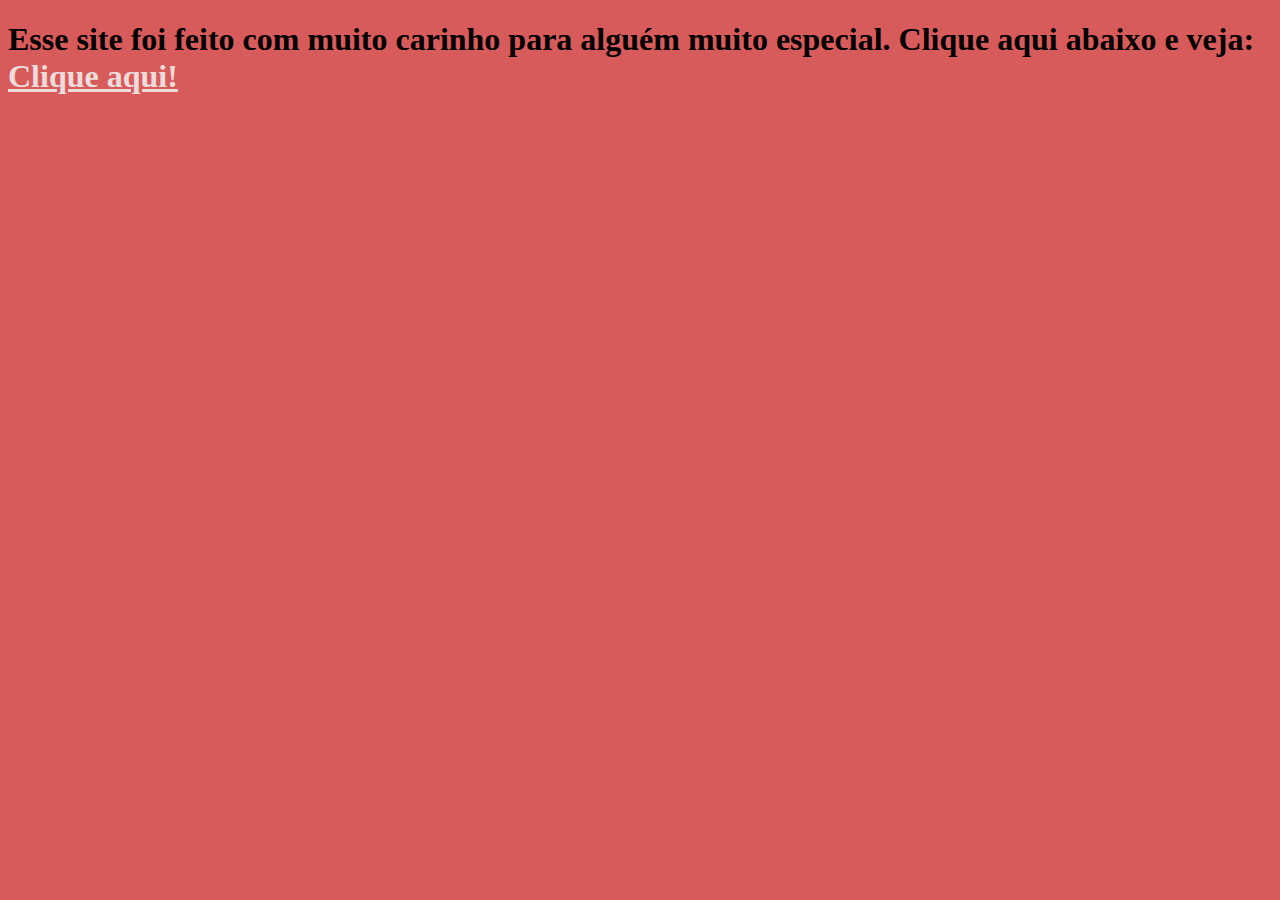
<file: index.html>
<!DOCTYPE html>
<html lang="en">
<head>
    <meta charset="UTF-8">
    <meta name="viewport" content="width=device-width, initial-scale=1.0">
    <title>Pro meu amor!</title>
    <link rel="stylesheet" href="./fotos.css">

</head>
<body>
    <h1>Esse site foi feito com muito carinho para alguém muito especial. Clique aqui abaixo e veja:
        <a style="color: rgb(238, 220, 220);"
        href="./about.html">Clique aqui!</a>
    </h1>
    
</body>
</html>
</file>
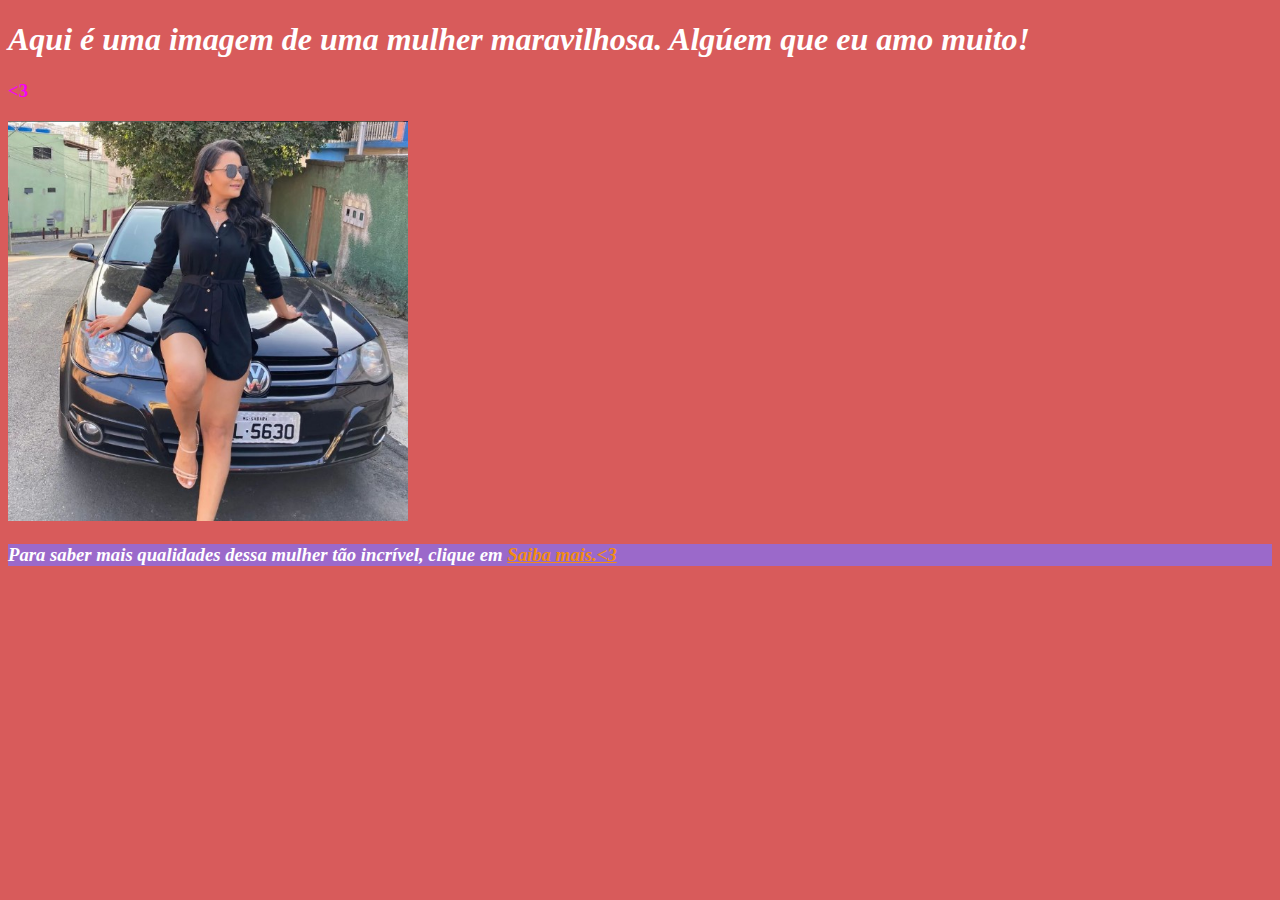
<file: about.html>
<!DOCTYPE html>
<html lang="en">
<head>
    <meta charset="UTF-8">
    <meta name="viewport" content="width=device-width, initial-scale=1.0">
    <title>Document</title>
    <link rel="stylesheet" href="./fotos.css">
</head>
<body style="color: white">
    <h1 id="pixel">Aqui é uma imagem de uma mulher maravilhosa. Algúem que eu amo muito!</h1>
    <h3 id="coração"><3</h3>

    <img width="400" 
    src="./imagens/Imagem de neia.jpg" alt="">
<br>
<h3 id="pixel"
 style="background-color: rgb(155, 105, 202);">Para saber mais qualidades dessa mulher tão incrível, clique em <a style="color: rgb(241, 140, 17);"    href="./qualidades.html">Saiba mais.<3</a></h3>





</body>


</html>
</file>
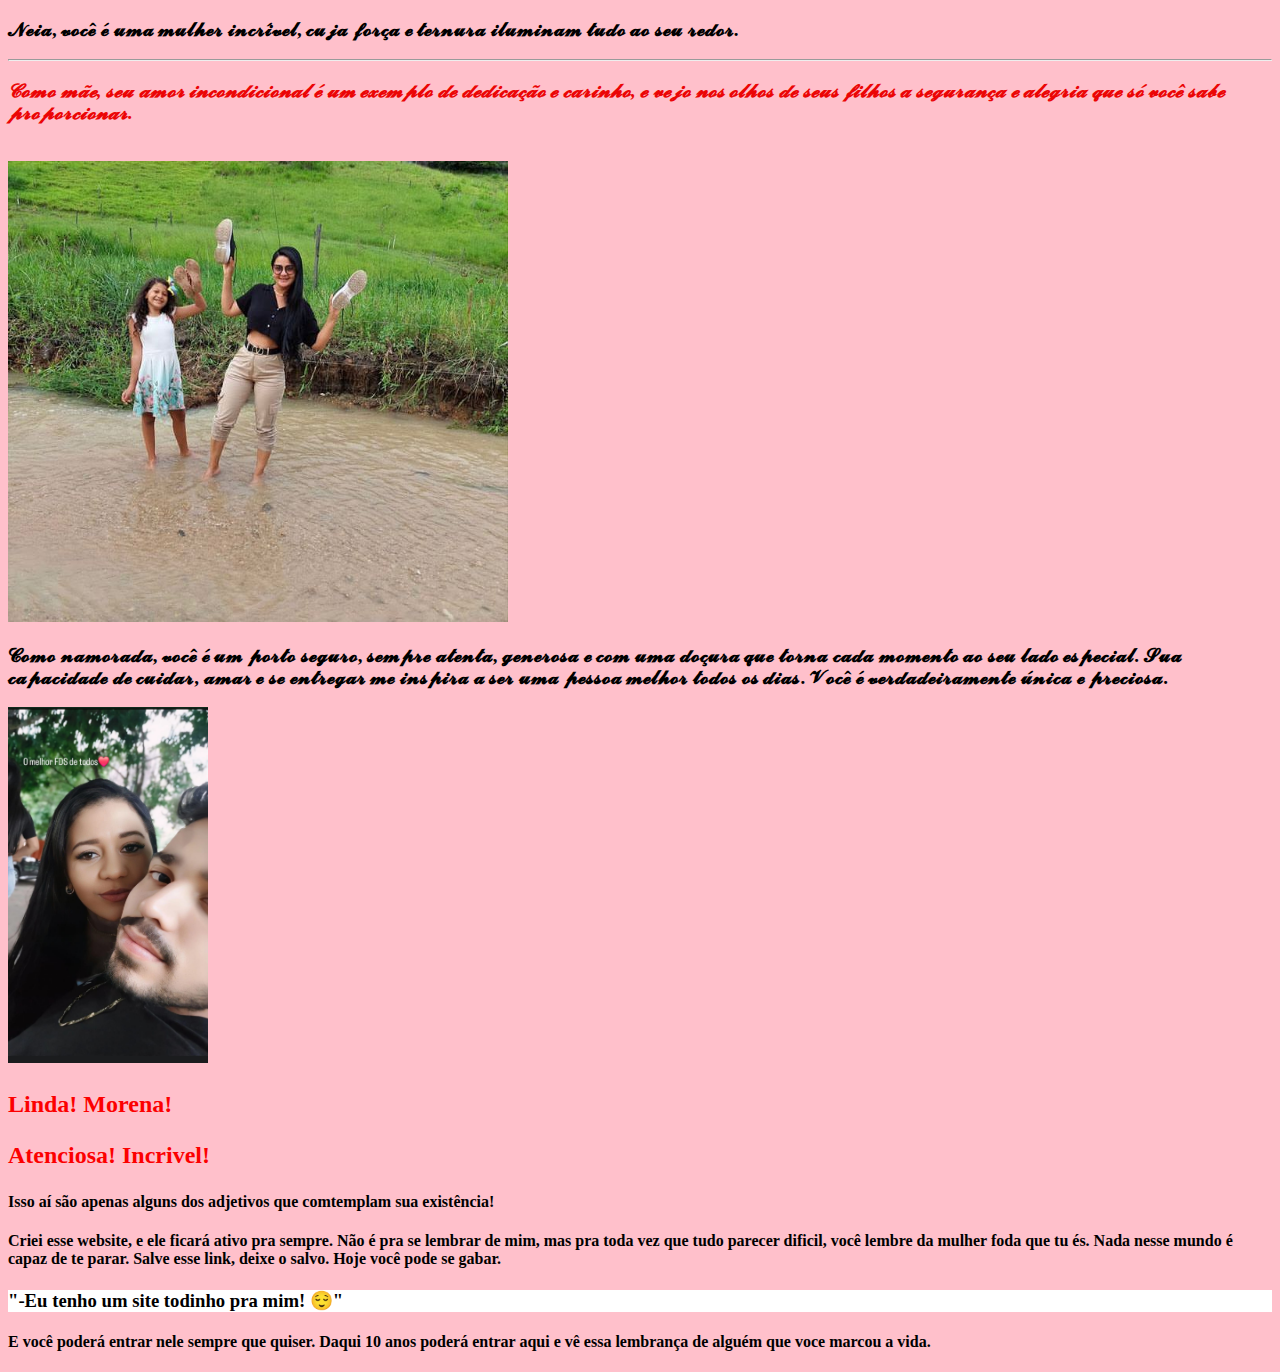
<file: qualidades.html>
<!DOCTYPE html>
<html lang="Pt-br">
<head>
    <meta charset="UTF-8">
    <meta name="viewport" content="width=device-width, initial-scale=1.0">
    <title>qualidades</title>
    <link rel="stylesheet" href="./qualidades.css">
    
    <h3>𝓝𝓮𝓲𝓪, 𝓿𝓸𝓬𝓮̂ 𝓮́ 𝓾𝓶𝓪 𝓶𝓾𝓵𝓱𝓮𝓻 𝓲𝓷𝓬𝓻𝓲́𝓿𝓮𝓵, 𝓬𝓾𝓳𝓪 𝓯𝓸𝓻𝓬̧𝓪 𝓮 𝓽𝓮𝓻𝓷𝓾𝓻𝓪 𝓲𝓵𝓾𝓶𝓲𝓷𝓪𝓶 𝓽𝓾𝓭𝓸 𝓪𝓸 𝓼𝓮𝓾 𝓻𝓮𝓭𝓸𝓻.</h3><p>
         <hr>
        <h3 id="pixel"
         style="color: rgb(235, 5, 5);">𝓒𝓸𝓶𝓸 𝓶𝓪̃𝓮, 𝓼𝓮𝓾 𝓪𝓶𝓸𝓻 𝓲𝓷𝓬𝓸𝓷𝓭𝓲𝓬𝓲𝓸𝓷𝓪𝓵 𝓮́ 𝓾𝓶 𝓮𝔁𝓮𝓶𝓹𝓵𝓸 𝓭𝓮 𝓭𝓮𝓭𝓲𝓬𝓪𝓬̧𝓪̃𝓸 𝓮 𝓬𝓪𝓻𝓲𝓷𝓱𝓸, 𝓮 𝓿𝓮𝓳𝓸 𝓷𝓸𝓼 𝓸𝓵𝓱𝓸𝓼 𝓭𝓮 𝓼𝓮𝓾𝓼 𝓯𝓲𝓵𝓱𝓸𝓼 𝓪 𝓼𝓮𝓰𝓾𝓻𝓪𝓷𝓬̧𝓪 𝓮 𝓪𝓵𝓮𝓰𝓻𝓲𝓪 𝓺𝓾𝓮 𝓼𝓸́ 𝓿𝓸𝓬𝓮̂ 𝓼𝓪𝓫𝓮 𝓹𝓻𝓸𝓹𝓸𝓻𝓬𝓲𝓸𝓷𝓪𝓻.</h3> <br>
        <img width="500"
        src="./imagens/Imagem julia e neia.jpg" alt="">

        <h3>𝓒𝓸𝓶𝓸 𝓷𝓪𝓶𝓸𝓻𝓪𝓭𝓪, 𝓿𝓸𝓬𝓮̂ 𝓮́ 𝓾𝓶 𝓹𝓸𝓻𝓽𝓸 𝓼𝓮𝓰𝓾𝓻𝓸, 𝓼𝓮𝓶𝓹𝓻𝓮 𝓪𝓽𝓮𝓷𝓽𝓪, 𝓰𝓮𝓷𝓮𝓻𝓸𝓼𝓪 𝓮 𝓬𝓸𝓶 𝓾𝓶𝓪 𝓭𝓸𝓬̧𝓾𝓻𝓪 𝓺𝓾𝓮 𝓽𝓸𝓻𝓷𝓪 𝓬𝓪𝓭𝓪 𝓶𝓸𝓶𝓮𝓷𝓽𝓸 𝓪𝓸 𝓼𝓮𝓾 𝓵𝓪𝓭𝓸 𝓮𝓼𝓹𝓮𝓬𝓲𝓪𝓵. 𝓢𝓾𝓪 𝓬𝓪𝓹𝓪𝓬𝓲𝓭𝓪𝓭𝓮 𝓭𝓮 𝓬𝓾𝓲𝓭𝓪𝓻, 𝓪𝓶𝓪𝓻 𝓮 𝓼𝓮 𝓮𝓷𝓽𝓻𝓮𝓰𝓪𝓻 𝓶𝓮 𝓲𝓷𝓼𝓹𝓲𝓻𝓪 𝓪 𝓼𝓮𝓻 𝓾𝓶𝓪 𝓹𝓮𝓼𝓼𝓸𝓪 𝓶𝓮𝓵𝓱𝓸𝓻 𝓽𝓸𝓭𝓸𝓼 𝓸𝓼 𝓭𝓲𝓪𝓼. 𝓥𝓸𝓬𝓮̂ 𝓮́ 𝓿𝓮𝓻𝓭𝓪𝓭𝓮𝓲𝓻𝓪𝓶𝓮𝓷𝓽𝓮 𝓾́𝓷𝓲𝓬𝓪 𝓮 𝓹𝓻𝓮𝓬𝓲𝓸𝓼𝓪. </h3>   </p>
        <img width="200" 
        src="./imagens/Imagem de neia e eu.jpg" alt=""> <br>

        <h2 style="color: rgb(252, 0, 0);"><p>Linda! Morena!</p>
        <p>Atenciosa! Incrivel!</p></h2>
        <h4>Isso aí são apenas alguns dos adjetivos que comtemplam sua existência!</h4>
        <h4>Criei esse website, e ele ficará ativo pra sempre. Não é pra se lembrar de mim, mas pra toda vez que tudo parecer dificil, você lembre da mulher foda que tu és. Nada nesse mundo é capaz de te parar. 
        Salve esse link, deixe o salvo. Hoje você pode se gabar. <br>
        <h3 
         id="tam1">"-Eu tenho um site todinho pra mim! 😌"</h3>
        <h4>E você poderá entrar nele sempre que quiser.  Daqui 10 anos poderá entrar aqui e vê essa lembrança de alguém que voce marcou a vida.</h4></h4>


        


    
</head>
<body>
    
</body>
</html>
</file>
<file: fotos.css>
html {
    background-color: rgb(216, 91, 91);
}

#coração{
    color: rgb(247, 0, 247);
}

#preto{
    background-color: black;
}
#pixel{
    font-style: italic;
}
</file>
<file: qualidades.css>
html{
    background-color: pink;
}

#point{
    font-size: italic;
}

#tam1{
    background-color: white;
    height:  80;
}

#quadrado{
    width: 100;
    height: 100;
}
#pixel{
    font-style: italic;
}
</file>
